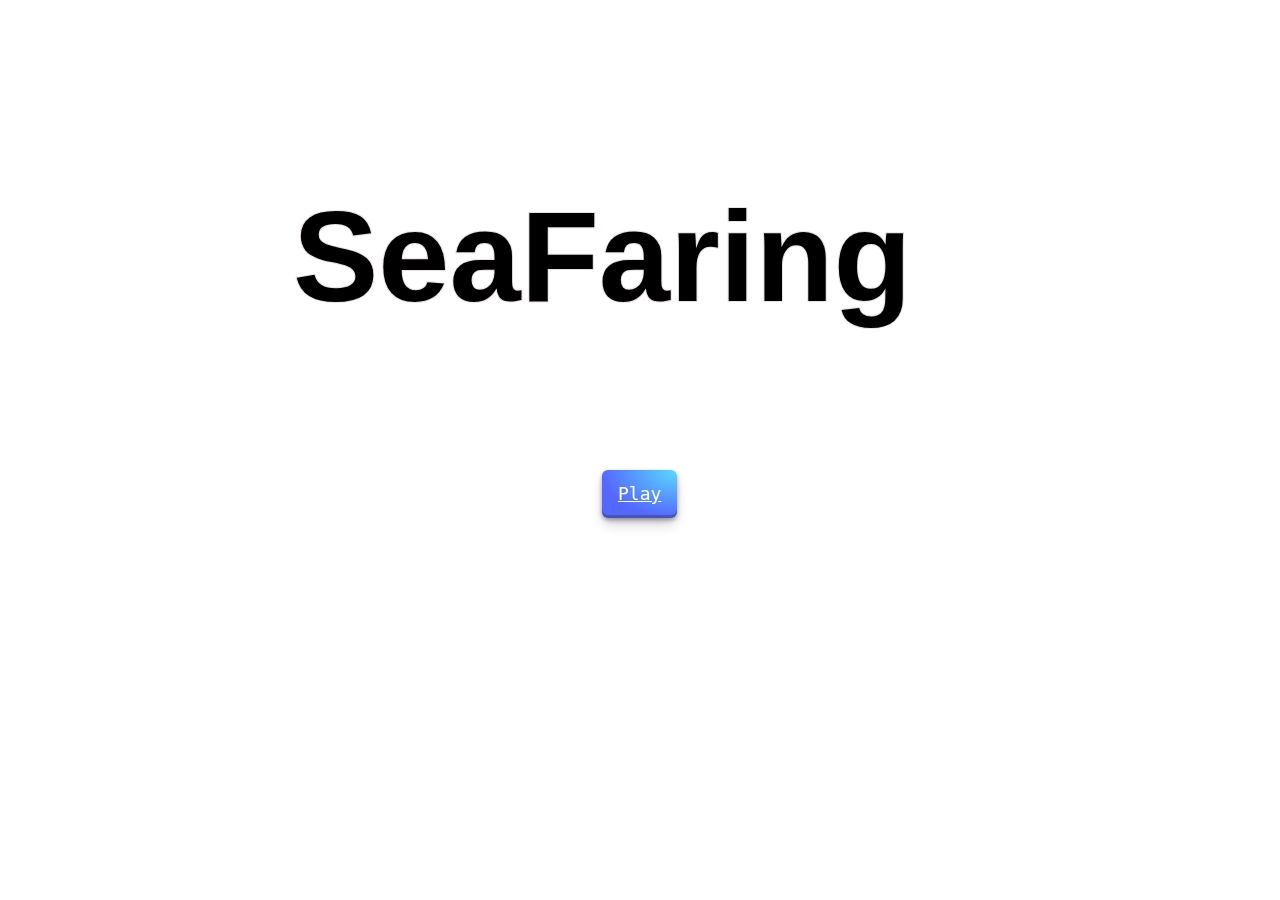
<file: index1.html>
<!DOCTYPE html>
<html lang="en">

<head>
    <meta charset="UTF-8">
    <meta http-equiv="X-UA-Compatible" content="IE=edge">
    <meta name="viewport" content="width=device-width, initial-scale=1.0">
    <title>Document</title>
    <link href="/fishgame.css" rel="stylesheet" />
    <!-- <link href="/button.css" rel="stylesheet"/> -->
</head>

<body>
    <div class="main" id="main">
        <div class="fishgame" id="fishGame">

            <div class="score" id="score"></div>
            <div class="start" id="start">
                <div class="content">
                   

                    <h3>SeaFaring</h3>
                    <h3>SeaFaring</h3>
                   
                </div>
                
                    <a href="/index2.html" class="button"> Play</a>
                </div>
            
           
        </div>
    </div>
   
</body>

</html>
</file>
<file: fishgame.css>
*{
    margin: 0;
    padding: 0;
    box-sizing: border-box;
    font-family: "Poppins", sans-serif;
}
body{
    display: flex;
    /* background: #000; */
    /* background: linear-gradient(to top , #040529 , #59C6D4); */
    background: url("https://i.pinimg.com/originals/4a/6d/59/4a6d59a24e9f463e48c618b166c19f6b.png");
    background-repeat: no-repeat; 
    background-size: cover; 
    
    min-height: 100vh;
    align-items: center;
    justify-content: center;
}
#main{
    height: 100vh;
    /* background: #000; */
    /* background: linear-gradient(to top , #040529 , #59C6D4); */
}
#score{
  position: absolute;
  right: 5%;
  font-size: 220%;
}

.button {
  margin-top: 470px;
align-items: center;
appearance: none;
background-image: radial-gradient(100% 100% at 100% 0, #5adaff 0, #5468ff 100%);
border: 0;
border-radius: 6px;
box-shadow: rgba(45, 35, 66, .4) 0 2px 4px,rgba(45, 35, 66, .3) 0 7px 13px -3px,rgba(58, 65, 111, .5) 0 -3px 0 inset;
box-sizing: border-box;
color: #fff;
cursor: pointer;
display: inline-flex;
font-family: "JetBrains Mono",monospace;
height: 48px;
justify-content: center;
line-height: 1;
list-style: none;
overflow: hidden;
padding-left: 16px;
padding-right: 16px;
position: relative;
text-align: left;

transition: box-shadow .15s,transform .15s;
user-select: none;
-webkit-user-select: none;
/* touch-action: manipulation; */
white-space: nowrap;
will-change: box-shadow,transform;
font-size: 18px;
}

.button:focus {
box-shadow: #3c4fe0 0 0 0 1.5px inset, rgba(45, 35, 66, .4) 0 2px 4px, rgba(45, 35, 66, .3) 0 7px 13px -3px, #3c4fe0 0 -3px 0 inset;
}

.button:hover {
box-shadow: rgba(45, 35, 66, .4) 0 4px 8px, rgba(45, 35, 66, .3) 0 7px 13px -3px, #3c4fe0 0 -3px 0 inset;
transform: translateY(-2px);
}

/* .start:active {
box-shadow: #3c4fe0 0 3px 7px inset;
transform: translateY(2px);
} */

.hide{
    display: none;
}
/* .fishImg{
    background: lightblue;
    border-radius: 50%;
    width: 100px;
    height: 100px;
} */


/* LOGO SAIL THE SAVIOUR */
.content h3 {
    margin-top: 20%;
    padding: 10%;
    color: rgba(162, 39, 39, 0.272);
    font-size: 8em;
    position: absolute;
    transform: translate(-50%, -50%);
  }
  
  .content h3:nth-child(1) {
    color: transparent;
    -webkit-text-stroke: 2px #ede0e0;
  }
  
  .content h3:nth-child(2) {
    color: #000000;
    animation: animate 4s ease-in-out infinite;
  }
  
  @keyframes animate {
    0%,
    100% {
      clip-path: polygon(
        0% 45%,
        16% 44%,
        33% 50%,
        54% 60%,
        70% 61%,
        84% 59%,
        100% 52%,
        100% 100%,
        0% 100%
      );
    }
  
    50% {
      clip-path: polygon(
        0% 60%,
        15% 65%,
        34% 66%,
        51% 62%,
        67% 50%,
        84% 45%,
        100% 46%,
        100% 100%,
        0% 100%
      );
    }
  }




  #particles{
    width: 100%;
    height: 100%;
  }
  
  #particle{
    position: absolute;
    animation-name: sweep;
    animation-duration: 2s;
    animation-timing-function: linear;
    animation-iteration-count: infinite;
  }
  
  #stone{
  
      position:absolute;
      bottom: 0px;
      right:0px;
    opacity: 50%;
        width: 200px;
        height: 200px;
      }
      #can{
    
        /* position:absolute;
        bottom: 15px;
      left:10px;
        bottom:20px;
       
          width: 200px;
          height: 200px; */
          opacity: 50%;
          animation-name: sweep;
          animation-duration: 2s;
          animation-iteration-count: infinite;
        }
        #bottle{
  
          /* position:absolute;
          top: 150px;
          right:20px;
       
            width: 200px;
            height: 200px; */
            opacity: 50%;
            animation-name: sweep;
            animation-duration: 2s;
            animation-iteration-count: infinite;
          }
          #fish{
              position:absolute;
              display: block;
              margin: 0 auto;
              top:50%;
             
              /* border:2px solid #000 ; */
              transition: 0.1s;
              /* box-sizing: border-box; */
              transform :translate(-50%,-50%) ;
          }
          #chips{
            animation-name: sweep;
          animation-duration: 2s;
          animation-iteration-count: infinite;
        }
        
        @keyframes sweep {
          from {
            left: 1000px;
            }
            to {
             left: 0px;  
            }
        }
</file>
